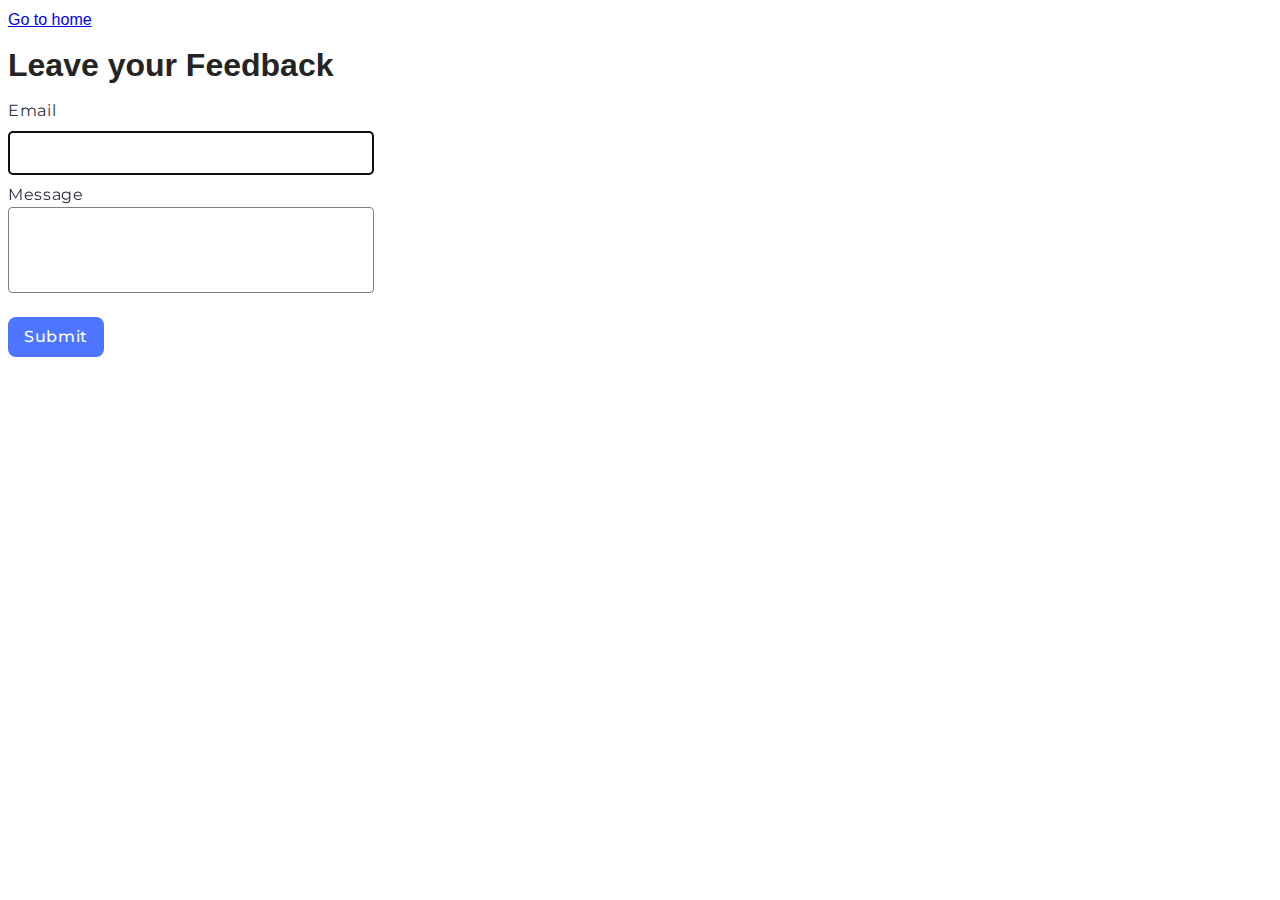
<file: src/2-form.html>
<!DOCTYPE html>
<html lang="en">
  <head>
    <meta charset="UTF-8" />
    <meta http-equiv="X-UA-Compatible" content="IE=edge" />
    <meta name="viewport" content="width=device-width, initial-scale=1.0" />
    <title>Form</title>
    <link
      href="https://fonts.googleapis.com/css?family=Montserrat:regular&display=swap"
      rel="stylesheet"
    />
    <link rel="stylesheet" href="./css/styles.css" />
  </head>
  <body>
    <section>
      <a href="./index.html">Go to home</a>
      <h1>Leave your Feedback</h1>
    </section>
    <form class="feedback-form" autocomplete="off">
      <label>
        Email
        <input type="email" name="email" autofocus />
      </label>
      <label>
        Message
        <textarea name="message" rows="8"></textarea>
      </label>
      <button type="submit">Submit</button>
    </form>

    <script type="module" src="./js/2-form.js"></script>
  </body>
</html>
</file>
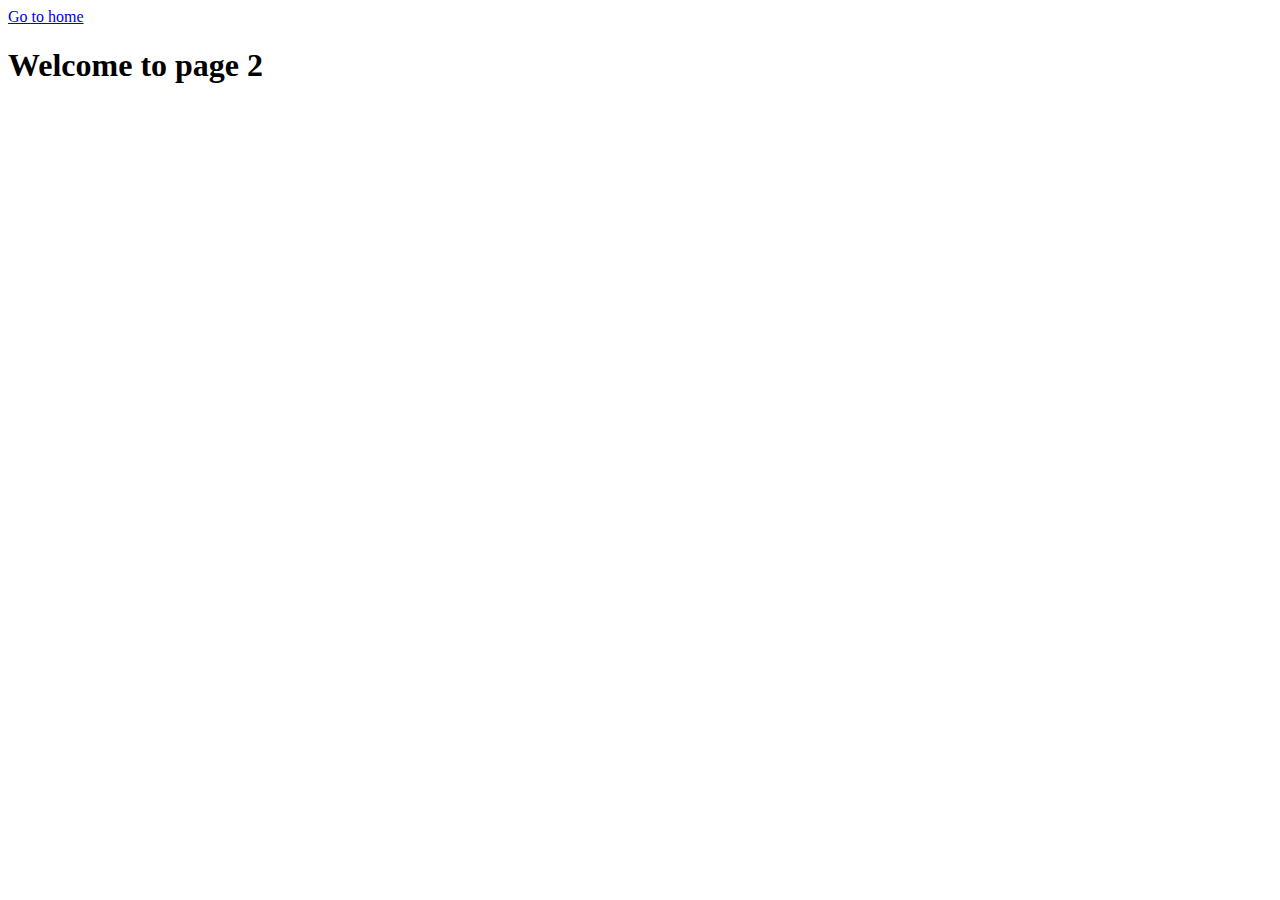
<file: src/page-2.html>
<!DOCTYPE html>
<html lang="en">
  <head>
    <meta charset="UTF-8" />
    <meta http-equiv="X-UA-Compatible" content="IE=edge" />
    <meta name="viewport" content="width=device-width, initial-scale=1.0" />
    <title>Page 2</title>
  </head>
  <body>
    <section>
      <a href="./index.html">Go to home</a>
      <h1>Welcome to page 2</h1>
    </section>
  </body>
</html>
</file>
<file: src/css/styles.css>
/**
  |============================
  | include css partials with
  | default @import url()
  |============================
*/

:root {
  font-family: Inter, Avenir, Helvetica, Arial, sans-serif;
  font-size: 16px;
  line-height: 24px;
  font-weight: 400;

  color: #242424;
  background-color: rgba(255, 255, 255, 0.87);

  font-synthesis: none;
  text-rendering: optimizeLegibility;
  -webkit-font-smoothing: antialiased;
  -moz-osx-font-smoothing: grayscale;
  -webkit-text-size-adjust: 100%;
}

body {
  box-sizing: border-box;
}

.gallery-item {
  display: flex;
  list-style-type: none;
  min-width: 360px;
  width: calc((100% - 24px) / 4);
  flex-direction: column;
  justify-content: center;
  align-items: center;
}

.gallery {
  display: flex;
  padding-left: 0;
  justify-content: center;
  flex-wrap: wrap;
  row-gap: 24px;
  column-gap: 24px;
  align-items: flex-start;
  margin: 0 auto;
}

.gallery-image {
  display: block;
  max-width: 100%;
  transition: transform 0.3s ease;
}

.gallery-link:hover .gallery-image {
  transform: scale(1.07);
}

.feedback-form {
  display: flex;
  flex-direction: column;
  align-items: flex-start;
  gap: 8px;
}

label {
  color: #2e2f42;
  font-family: Montserrat;
  font-size: 16px;
  font-style: normal;
  font-weight: 400;
  line-height: 24px;
  letter-spacing: 0.64px;
  display: flex;
  flex-direction: column;
}

input {
  width: 360px;
  height: 40px;
  flex-shrink: 0;
  border-radius: 4px;
  border: 1px solid #808080;
  margin-top: 8px;
}

input:hover {
  border-radius: 4px;
  border: 1px solid #000;
}
textarea {
  width: 360px;
  height: 80px;
  flex-shrink: 0;
  border-radius: 4px;
  border: 1px solid #808080;
  resize: none;
}
button {
  display: inline-flex;
  padding: 8px 16px;
  justify-content: center;
  align-items: center;
  gap: 10px;
  border-radius: 8px;
  background: #4e75ff;
  border: none;
  color: #fff;
  font-family: Montserrat;
  font-size: 16px;
  font-style: normal;
  font-weight: 500;
  line-height: 24px;
  letter-spacing: 0.64px;
  cursor: pointer;
  margin-top: 16px;
}

button:hover {
  background: #6c8cff;
}
</file>
